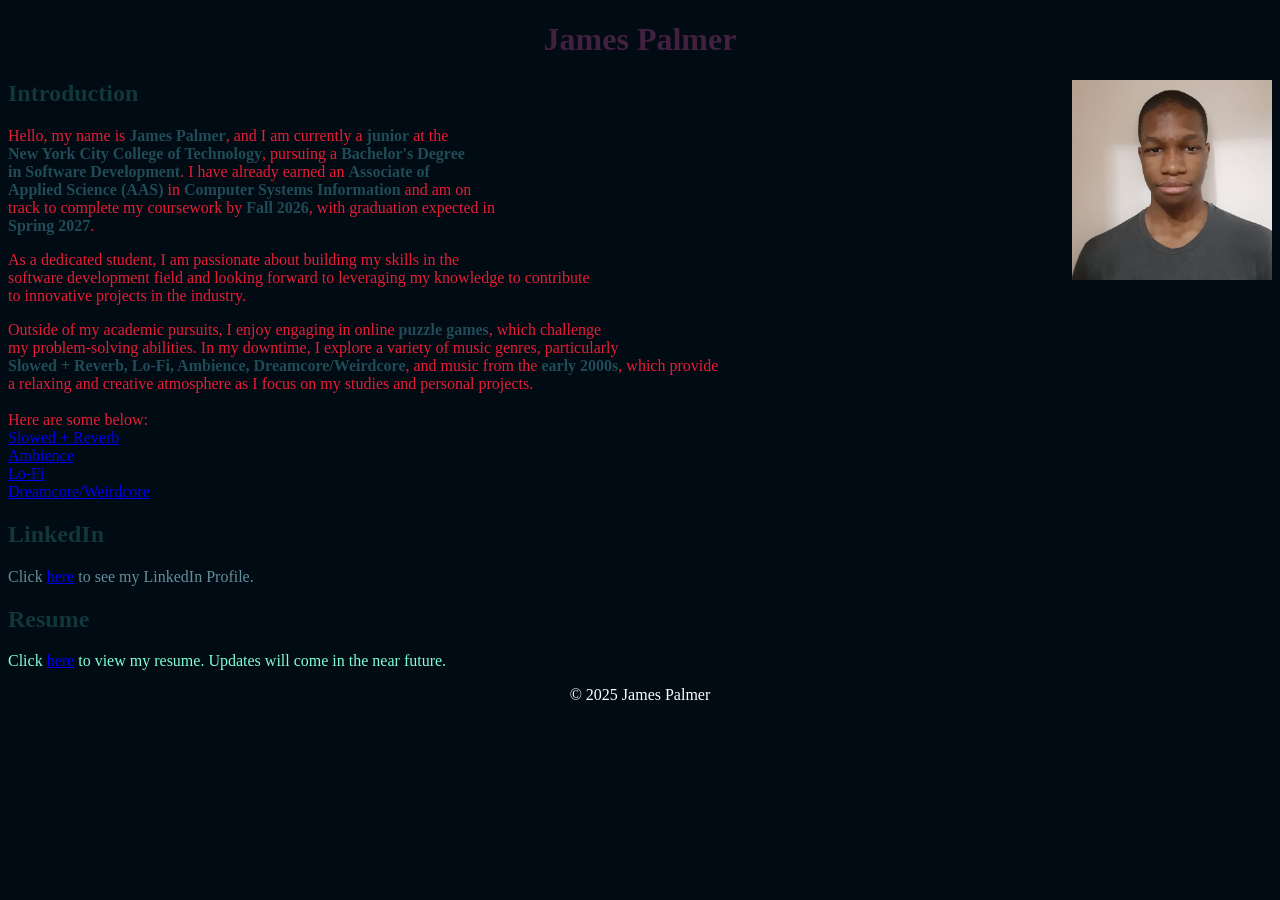
<file: index.html>
<!DOCTYPE html>
<html lang="en">
<head>
    <meta charset="UTF-8">
    <meta name="viewport" content="width=device-width, initial-scale=1.0">
    <title>Document</title>
    <link rel="stylesheet" href="./style.css">
</head>
    <h1>James Palmer</h1>
<body>
    <img src='./Images/20210211_090539.jpg' alt="A photo of me">
    <h2> Introduction </h2>
    <div id="intro">
        <p>
            Hello, my name is <strong>James Palmer</strong>, and I am currently a <strong>junior</strong> at the<br /> <strong>New York City College of Technology</strong>, pursuing a <strong>Bachelor's Degree<br /> in Software Development</strong>. I have already earned an <strong>Associate of<br /> Applied Science (AAS)</strong> in <strong>Computer Systems Information</strong> and am on<br /> track to complete my coursework by <strong>Fall 2026</strong>, with graduation expected in<br /> <strong>Spring 2027</strong>.
        </p>
        <p>
            As a dedicated student, I am passionate about building my skills in the<br /> software development field and looking forward to leveraging my knowledge to contribute<br /> to innovative projects in the industry.</p>
        <p>
            Outside of my academic pursuits, I enjoy engaging in online <strong>puzzle games</strong>, which challenge<br /> my problem-solving abilities. In my downtime, I explore a variety of music genres, particularly<br /> <strong>Slowed + Reverb, Lo-Fi, Ambience, Dreamcore/Weirdcore</strong>, and music from the <strong>early 2000s</strong>, which provide<br /> a relaxing and creative atmosphere as I focus on my studies and personal projects.
            <br />
            <br />
            Here are some below:<br />
            <a href="https://www.youtube.com/watch?v=IpvSJn9_ack" target="_blank">Slowed + Reverb</a><br />
            <a href="https://www.youtube.com/watch?v=ri76tCrDjXw&t=447s" target="_blank">Ambience</a><br />
            <a href="https://www.youtube.com/watch?v=3MxicuAGoxQ" target="_blank">Lo-Fi</a><br />
            <a href="https://www.youtube.com/watch?v=pWGun9uM99M" target="_blank">Dreamcore/Weirdcore</a><br />

        </p>
    </div>
    <h2>LinkedIn</h2> 
    <div id="link">
        <p> Click <a href="https://www.linkedin.com/in/james-palmer-39782636a" target="_blank">here</a> to see my LinkedIn Profile.</p>
    </div>
    <h2>Resume</h2>
    <div id="resume">
        <p>Click <a href="/PalmerJamesResume.pdf" target="_blank">here</a> to view my resume. Updates will come in the near future.</p>
    </div>


    <footer>
        <p>© 2025 James Palmer</p>
    </footer>
</body>
</html>
</file>
<file: style.css>
body {
    background-color: #010B13;
}

h1 {
    color: #422040;
    text-align: center;
}

h2 {
    color: #11363B;

}

#intro {
    color: #E71D36;
}

#link {
    color: #658E9C;
}

img {
    width: 200px;
    height: 200px;
    float: right;
}

#resume {
    color: aquamarine;
}

strong {
    color: #204B57;
}

footer {
    color: white;
    text-align: center;
}
</file>
